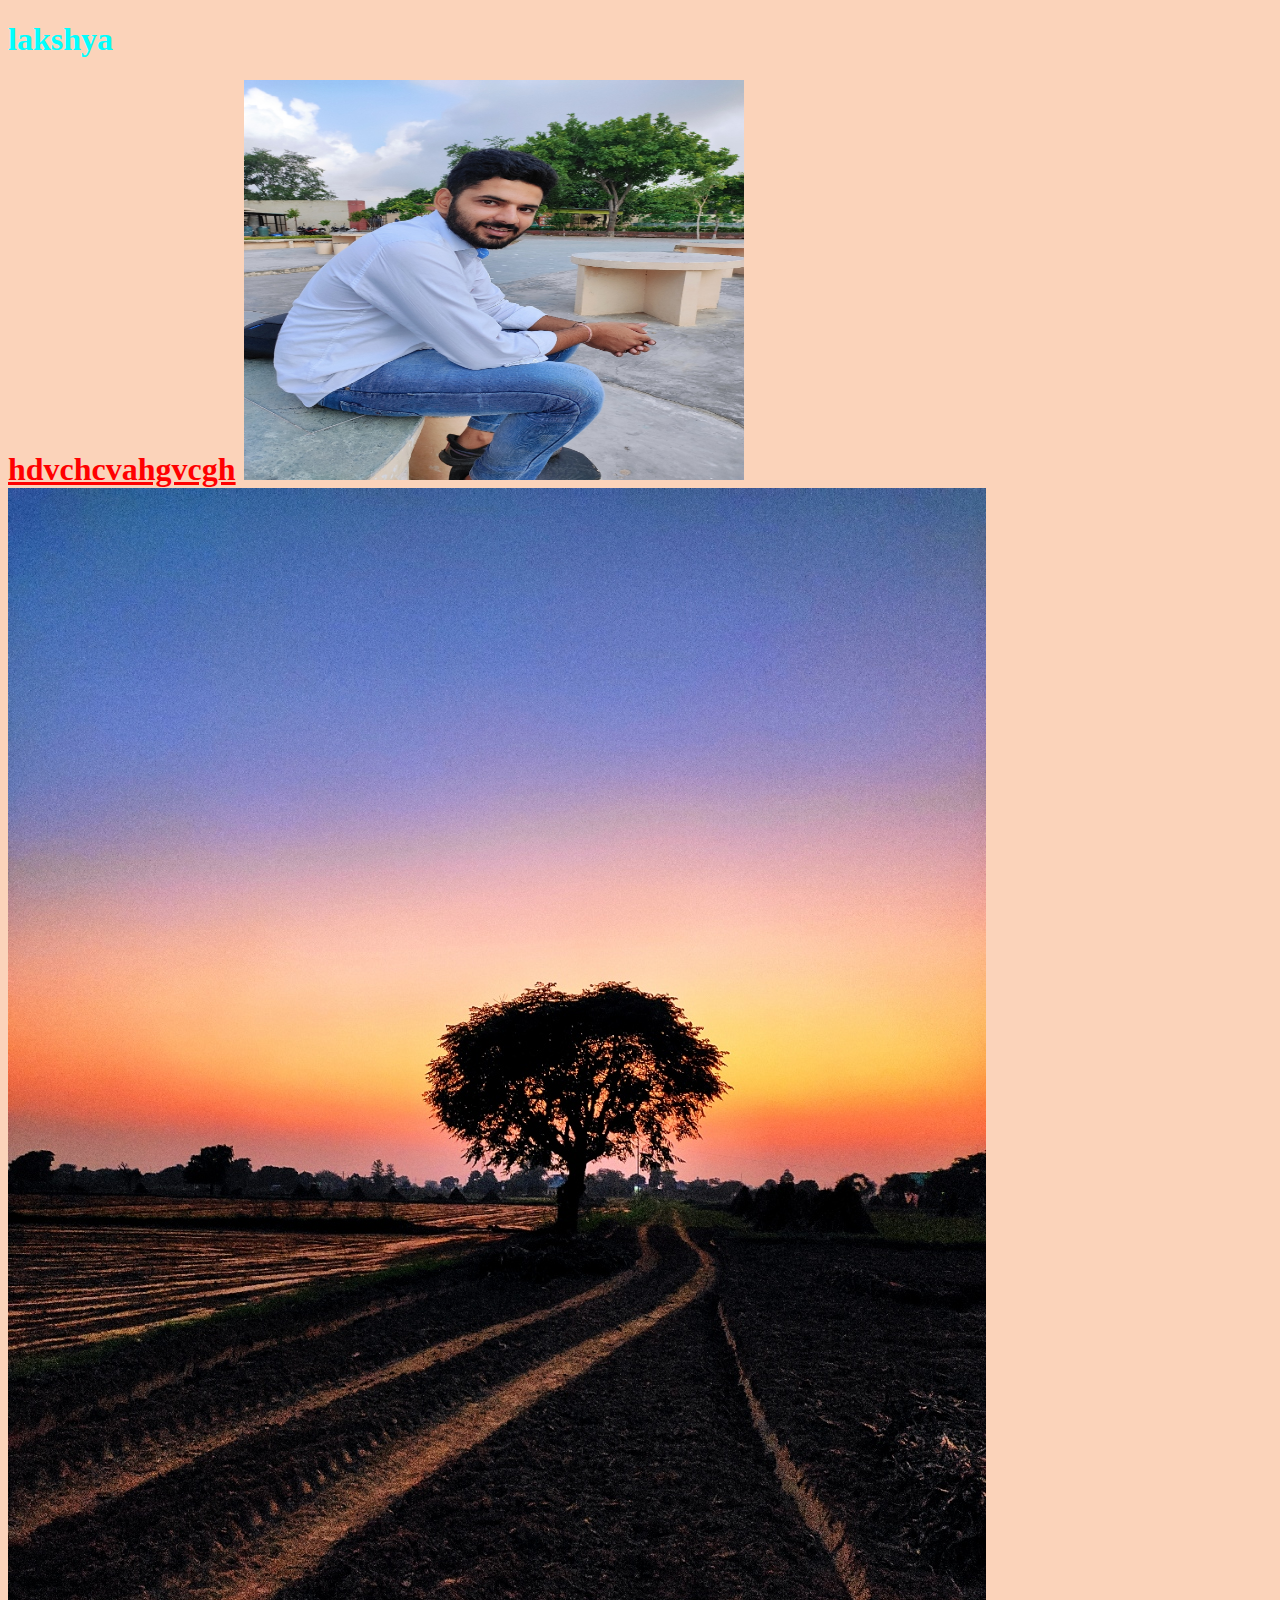
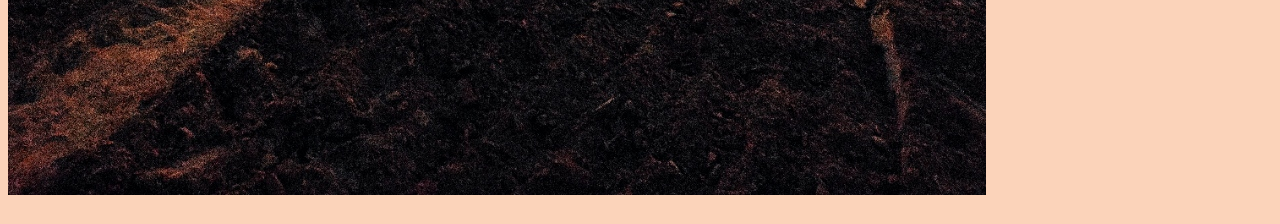
<file: index.html>
<!DOCTYPE html>
<html>
<head>
  <meta charset="utf-8">
  <meta name="viewport" content="width=device-width, initial-scale=1">
  <title>My Responsive </title>
  <link href="https://fonts.googleapis.com/css?family=Lato" rel="stylesheet">
  <link href='style.css' rel='stylesheet' type='text/css'>
</head>
<body>
  <h1>lakshya<h1>
    <A href="god/god.html">hdvchcvahgvcgh</A>
    <img src="ser.jpg" alt="laksya" height="400" width="500"><br>
    <img src="IMG_20221001_183057.jpg" alt="zserr">
    
</body>
</html>
</file>
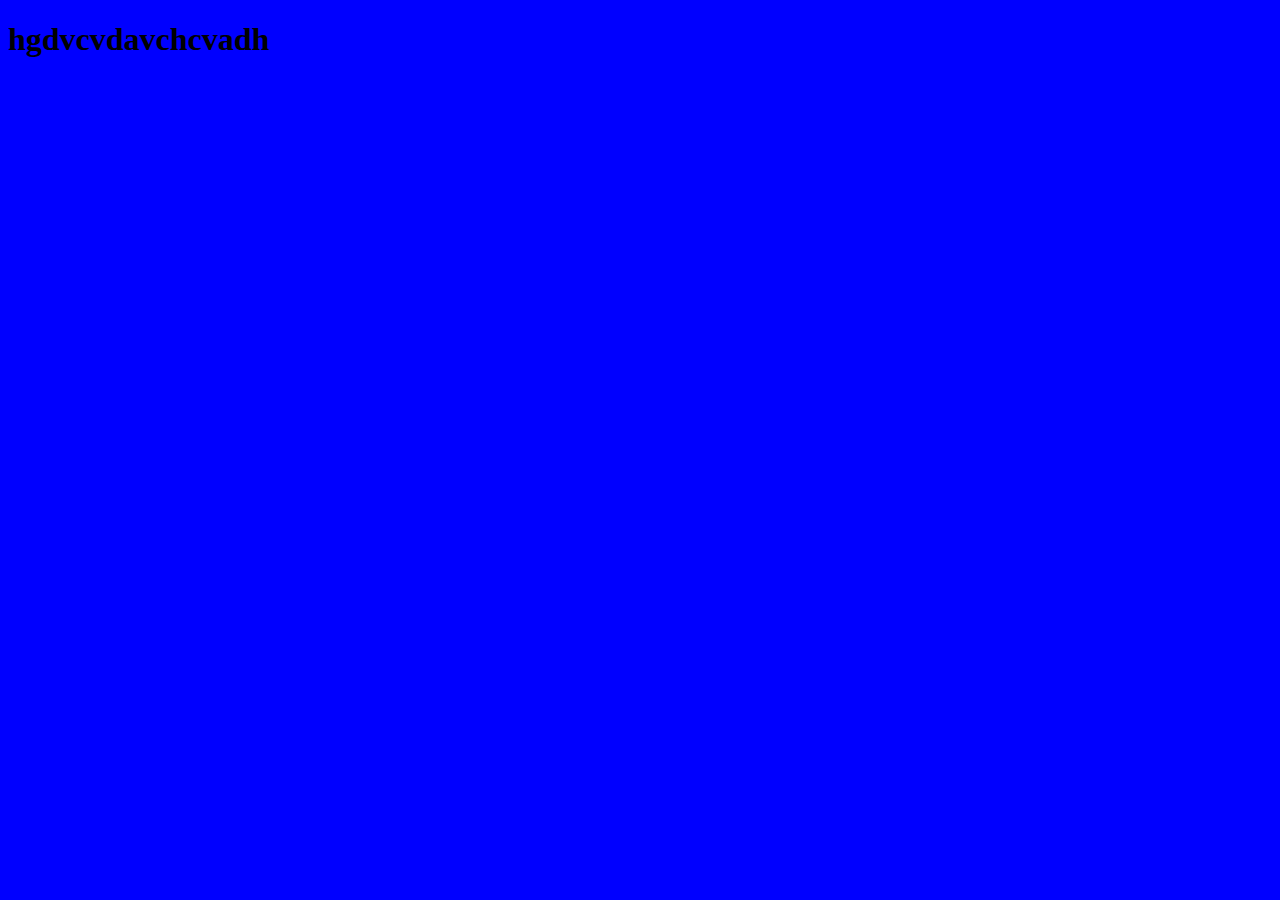
<file: god/god.html>
<!DOCTYPE html>
<html lang="en">
<head>
    <meta charset="UTF-8">
    <meta http-equiv="X-UA-Compatible" content="IE=edge">
    <meta name="viewport" content="width=device-width, initial-scale=1.0">
    <title>Document</title>
</head>
<body bgcolor="blue">
    <h1>hgdvcvdavchcvadh</h1>
    <iframe width="560" height="315" src="https://www.youtube.com/embed/blU_2wIMT4U" title="YouTube video player" frameborder="0" allow="accelerometer; autoplay; clipboard-write; encrypted-media; gyroscope; picture-in-picture" allowfullscreen></iframe>   

</body>
</html>
</file>
<file: style.css>
h1{
    color: aqua;

}
body{
    background-color:rgba(242, 109, 26, 0.3);
}
a{
    size: 20px;
    color: red;
}
</file>
